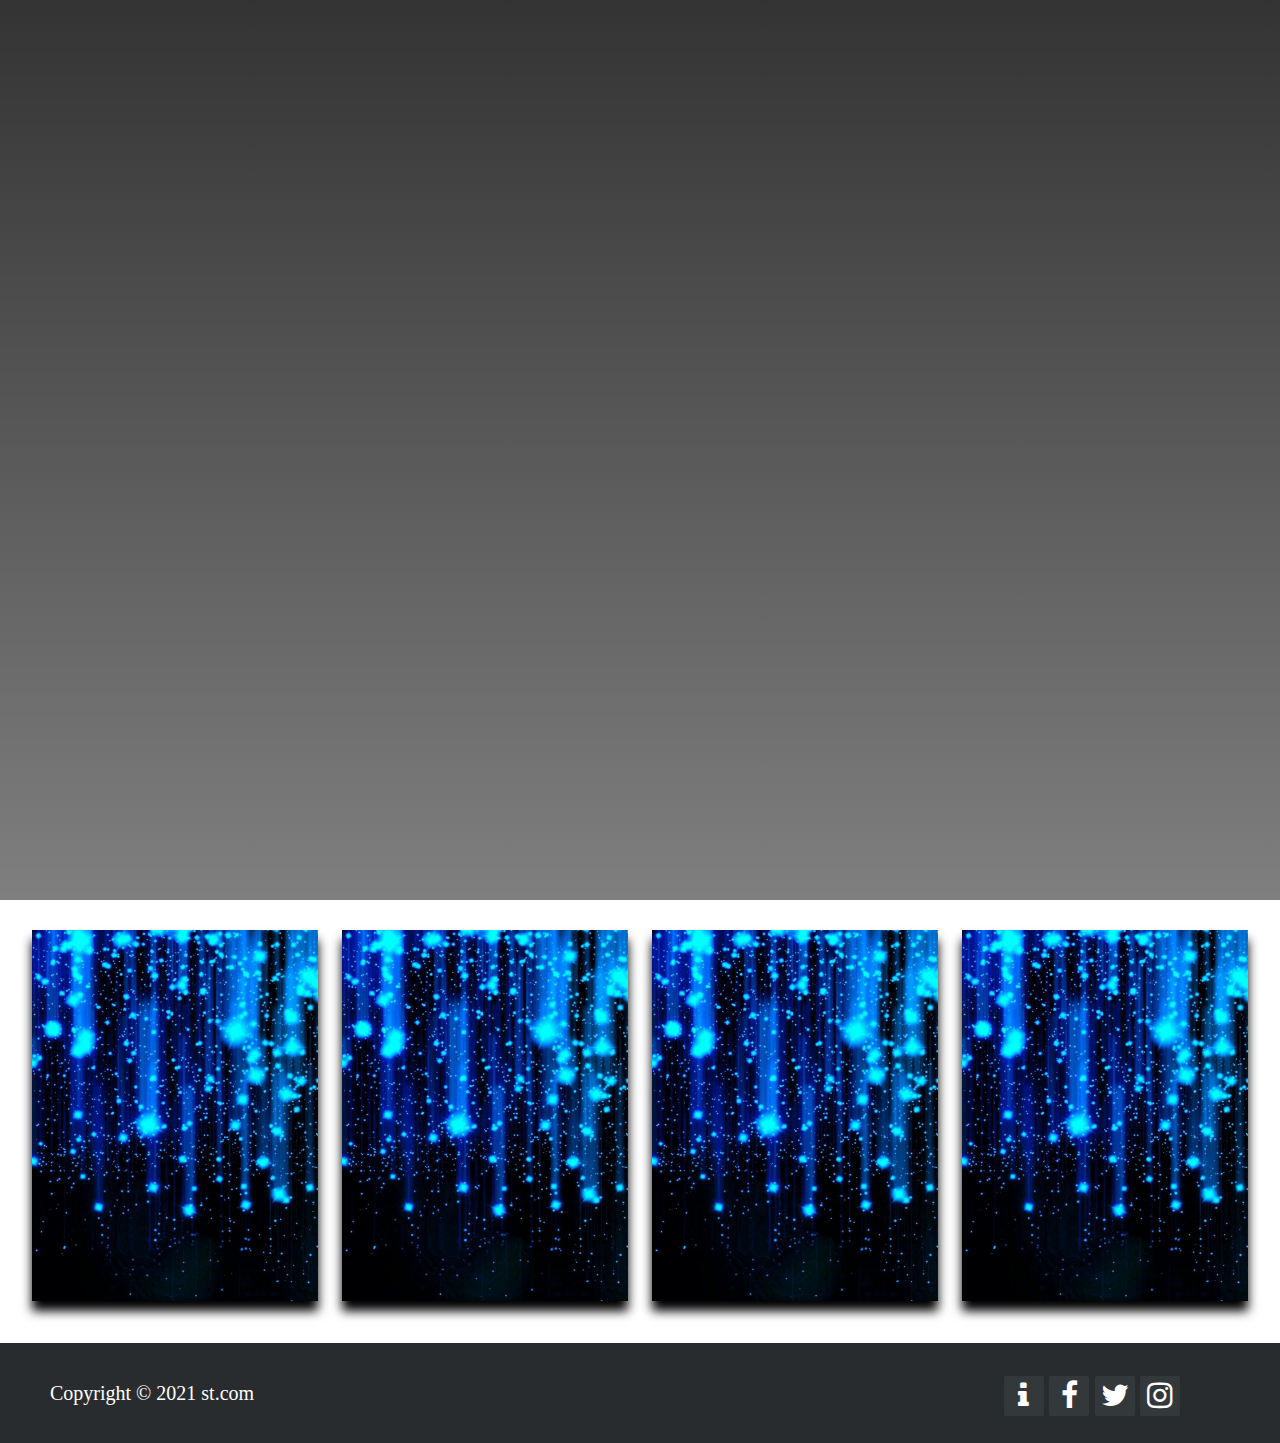
<file: index.html>
<!DOCTYPE html>
<html lang="en">
<head>
    <meta charset="UTF-8">
    <meta http-equiv="X-UA-Compatible" content="IE=edge">
    <meta name="viewport" content="width=device-width, initial-scale=1.0">
    <link rel="stylesheet" href="index.css">
    <script src="script.js" defer></script>
    <link rel="stylesheet" href="https://cdnjs.cloudflare.com/ajax/libs/font-awesome/4.7.0/css/font-awesome.min.css">

    <title>ST2</title>
</head>
<body>

  <header>
          <div class="menu-toggle" id="hamburger">
              <i class="fa fa-bars"></i>
          </div>
          <div class="overlay"></div>
          <div class="container">
              <nav>
                  <h1 class="brand"><a href="index.html">Br<span>a</span>nd</a></h1>
                  <ul>
                      <li><a href="index.html">Home</a></li>
                      <li><a href="image.html">Image</a></li>
                      <li><a href="reels.html">Reels</a></li>
                      <li><a href="video.html">Video</a></li>
                      <li><a href="about.html">About Us</a></li>
                  </ul>
              </nav>
          </div>
  </header>
         
         <section class="features">
           <div class="feature-container">
             <img src="image/g1.jpg" alt="Flexbox Feature">
           </div>
           

           <div class="feature-container">
             <img src="image/g1.jpg" alt="Flexbox Feature">
           </div>

           <div class="feature-container">
            <img src="image/g1.jpg" alt="Flexbox Feature">
          </div>

           <div class="feature-container">
             <img src="image/g1.jpg" alt="Flexbox Feature">
           </div>
         </section>
       </div>
       

  <footer class="footer-distributed">

      <div class="footer-right">
  
        <a href="#"><i class="fa fa-info" title="About Us"></i></a>
        <a href="#"><i class="fa fa-facebook" title="facebook"></i></a>
        <a href="#"><i class="fa fa-twitter" title="twitter"></i></a>
        <a href="#"><i class="fa fa-instagram" title="instagram"></i></a>
  
      </div>
  
      <div class="footer-left">
        <p>Copyright © 2021 st.com</p>
      </div>
  
  </footer>
  
  
  
  
  
  
  <div class="top">
    <button onclick="topFunction()" id="myBtn" title="Go to top">▲</button>
    </div>
    
    <script>
    //top scroll
    var mybutton = document.getElementById("myBtn");
    
    // When the user scrolls down 20px from the top of the document, show the button
    window.onscroll = function() {scrollFunction()};
    
    function scrollFunction() {
      if (document.body.scrollTop > 20 || document.documentElement.scrollTop > 20) {
        mybutton.style.display = "block";
      } else {
        mybutton.style.display = "none";
      }
    }
    
    // When the user clicks on the button, scroll to the top of the document
    function topFunction() 
    {
      document.body.scrollTop = 0;
      document.documentElement.scrollTop = 0;
    }
    </script>
</body>
</html>
</file>
<file: index.css>
* {
    margin: 0;
    padding: 0;
    box-sizing: border-box;
    font-family: 'Play';
  }
  
  
  html{
    font-size: 10px;
    font-family: "Roboto Cn", sans-serif;
  }
  
  a{
    text-decoration: none;
    color: #eee;
  }
  
  header{
    width: 100%;
    height: 100vh;
    background: linear-gradient(to bottom, rgba(0,0,0,.8), rgba(0,0,0,.5)), url("https://images.unsplash.com/photo-1523374228107-6e44bd2b524e?ixlib=rb-1.2.1&ixid=eyJhcHBfaWQiOjEyMDd9&auto=format&fit=crop&w=1350&q=80") center no-repeat;
    background-size: cover;
    position: relative;
    overflow: hidden;
  }
  
  .container{
    max-width: 125rem;
    width: 100%;
    margin: 0 auto;
    
  }
  
  .menu-toggle{
    position: fixed;
    top: 2.5rem;
    right: 2.5rem;
    color: #eeeeee;
    font-size: 3rem;
    cursor: pointer;
    z-index: 1000;
    display: none;
  }
  
  nav{
    padding-top: 5rem;
    display: flex;
    justify-content: space-between;
    align-items: center;
    text-transform: uppercase;
    font-size: 1.6rem;
  }
  
  .brand{
    font-size: 3rem;
    font-weight: 300;
    transform: translateX(-100rem);
    animation: slideIn .5s forwards;
  }
  
  .brand span{
    color: crimson;
  }
  
  nav ul{
    display: flex;
  }
  
  nav ul li{
    list-style: none;
    transform: translateX(100rem);
    animation: slideIn .5s forwards;
  }
  
  nav ul li:nth-child(1){
    animation-delay: 0s;
  }
  
  nav ul li:nth-child(2){
    animation-delay: .5s;
  }
  
  nav ul li:nth-child(3){
    animation-delay: 1s;
  }
  
  nav ul li:nth-child(4){
    animation-delay: 1.5s;
  }
  
  nav ul li a{
    padding: 1rem 0;
    margin: 0 3rem;
    position: relative;
    letter-spacing: 2px;
  }
  
  nav ul li a:last-child{
    margin-right: 0;
  }
  
  nav ul li a::before,
  nav ul li a::after{
    content: '';
    position: absolute;
    width: 100%;
    height: 2px;
    background-color: crimson;
    left: 0;
    transform: scaleX(0);
    transition: all .5s;
  }
  
  nav ul li a::before{
    top: 0;
    transform-origin: left;
  }
  
  nav ul li a::after{
    bottom: 0;
    transform-origin: right;
  }
  
  .overlay{
    background-color: rgba(0,0,0,.95);
    position: fixed;
    right: 0;
    left: 0;
    top: 0;
    bottom: 0;
    transition: opacity 650ms;
    transform: scale(0);
    opacity: 0;
    display: none;
  }
  
  nav ul li a:hover::before,
  nav ul li a:hover::after{
    transform: scaleX(1);
  }

  

  /********Footer*********/

.footer-distributed {
  background-color: #292c2f;
  height: 100px;
  margin-top: 2%;
  box-shadow: 0 1px 1px 0 rgba(0, 0, 0, 0.12);
  box-sizing: border-box;
  width: 100%;
  text-align: left;
  padding: 45px 50px;
}

.footer-distributed .footer-left
{
  margin-top: -6px;
  font-size: 20px;
  color: white;
}
.footer-distributed .footer-right 
{
  float: right;
  margin-top: -12px;
  max-width: 280px;
  margin-right: 50px;
}

.footer-distributed .footer-right a {
  display: inline-block;
  width: 40px;
  height:40px;
  background-color: #33383b;
  border-radius: 2px;
  font-size: 30px;
  color: #ffffff;
  text-align: center;
  line-height: 40px;
  margin-left: 3px;
  transition:all .25s;
  
}

.footer-distributed .footer-right a:hover
{transform:scale(1.1); -webkit-transform:scale(1.1);}


 
 #myBtn 
 {
   font-weight:bold;
   display: none;
   position: fixed;
   bottom: 15px;
   right: 15px;
   z-index: 99;
   font-size: 20px;
   border-style:outset;
   outline: none;
   background-color: #6f00ff;
   color: white;
   cursor: pointer;
   padding: 12px;
   border-radius: 50%;
 }
 
 #myBtn:hover 
 {
   background-color: rgb(255, 32, 32);
 }

  @keyframes slideIn {
    from{
  
    }
    to{
      transform: translateX(0);
    }
  }
  
  @media screen and (max-width: 700px){
  
    .menu-toggle{
      display: block;
    }
  
  
    nav{
      padding-top: 0;
      display: none;
      flex-direction: column;
      justify-content: space-evenly;
      align-items: center;
      height: 100vh;
      text-align: center;
    }
  
    nav ul{
      flex-direction: column;
    }
  
    nav ul li{
      margin-top: 5rem;
    }
  
    nav ul li a{
      margin: 0;
      font-size: 2.5rem;
    }
  
    .brand{
      font-size: 5rem;
    }
    
    .overlay.menu-open,
    nav.menu-open{
      display: flex;
      transform: scale(1);
      opacity: 1;
    }
    
  }
  /* SECTIONS */

  
  .features {
    width: 100%;
    height: auto;
    background-color: #ffffff;
    display: flex;
    padding: 20px 20px;
    justify-content: space-around;
    
  }
  
  .feature-container {
    flex-basis: 23%;
    margin-top: 10px;
  }
  
  .feature-container p {
    color: #000;
    text-align: center;
    line-height: 1.4;
    margin-bottom: 0px;
    
  }
  
  .feature-container img {
    width: 100%;
    margin-bottom: -5px;
    box-shadow: 0px 10px 10px 0 rgb(0, 0, 0);
  }



  .feature-container img:hover {
    width: 100%;
    margin-bottom: -5px;
    box-shadow: 0px 10px 10px 0 rgba(208, 255, 0, 0.425);
    transform:scale(1.1); 
    -webkit-transform:scale(1.01);
  }


  /* Media Queries */
  
    /* Mobile Devices - Phones/Tablets */
  
  @media only screen and (max-width: 720px) { 
   
    
    /* MOBILE HEADINGS */
    
    h1 {
      font-size: 1.9rem;
    }
    
    h2 {
      font-size: 1rem;
    }
    
    p {
      font-size: 0.8rem;
    }

      
  .features {
    width: 100%;
    height: auto;
    background-color: #ffffff;
    display: flex;
    padding: 20px 20px;
    justify-content: space-around;
    flex-direction: column;
    padding-bottom: 0px;
    padding-top: 0px;
    padding-left: 30px;
    padding-right: 30px;
    
  }
 
  .feature-container {
    flex-basis: 23%;
    margin-top: 10px;
  }
  
   .feature-container p {
      margin-bottom: 25px;
   }
  
  .feature-container img {
    width: 100%;
    margin-bottom: 10px;
    box-shadow: 0px 10px 10px 0 rgb(0, 0, 0);
  }



  .feature-container img:hover {
    width: 100%;
    margin-bottom: 10px;
    box-shadow: 0px 10px 10px 0 rgba(208, 255, 0, 0.425);
    transform:scale(1.1); 
    -webkit-transform:scale(1.01);
  }

   
    
    .feature-container {
      margin-top: 20px;
    }

    .feature-container img
    {
      box-shadow: 0px 0px 10px 0 rgb(0, 0, 0);
    }
    
    .feature-container:nth-child(2) {
      order: -1;
    }

    /********Footer*********/

   
.footer-distributed 
{
  background-color: #292c2f;
  height: 80px;
  margin-top: 5%;
  box-shadow: 0 1px 1px 0 rgba(0, 0, 0, 0.12);
  box-sizing: border-box;
  width: 100%;
  text-align: left;
  padding: 10px 10px;
  color: #ffffff;
}

.footer-distributed .footer-left 
{
  float: left;
  margin-top: 6%;
  font-size: 11px;
}
.footer-distributed .footer-right 
{
  float: right;
  margin-top: 4.3%;
  max-width: 180px;
  margin-right: -2px;
}


.footer-distributed .footer-links .link-1:before {
  content: none;
}
.footer-distributed .footer-right a 
{
  display: inline-block;
  width: 25px;
  height: 25px;
  background-color: #33383b;
  border-radius: 2px;
  text-align: center;
  line-height: 25px;
  margin-left: 3px;
  transition:all .25s;
  font-size: 15px;
}

.footer-distributed .footer-right a:hover
{
  transform:scale(1.1); -webkit-transform:scale(1.1);
}

.footer-distributed p.footer-links a:hover
{
  text-decoration:underline;
}

    
  #myBtn 
  {
      font-weight:bold;
    display: none;
    position: fixed;
    bottom: 70px;
    right: 5px;
    z-index: 99;
    font-size: 10px;
    border-style:groove;
    outline: none;
    background-color: #6f00ff;
    color: white;
    cursor: pointer;
    
    border-radius: 100%;
  }
  
  #myBtn:hover 
  {
    background-color: rgb(255, 32, 32);
  
  }
    
  }
</file>
